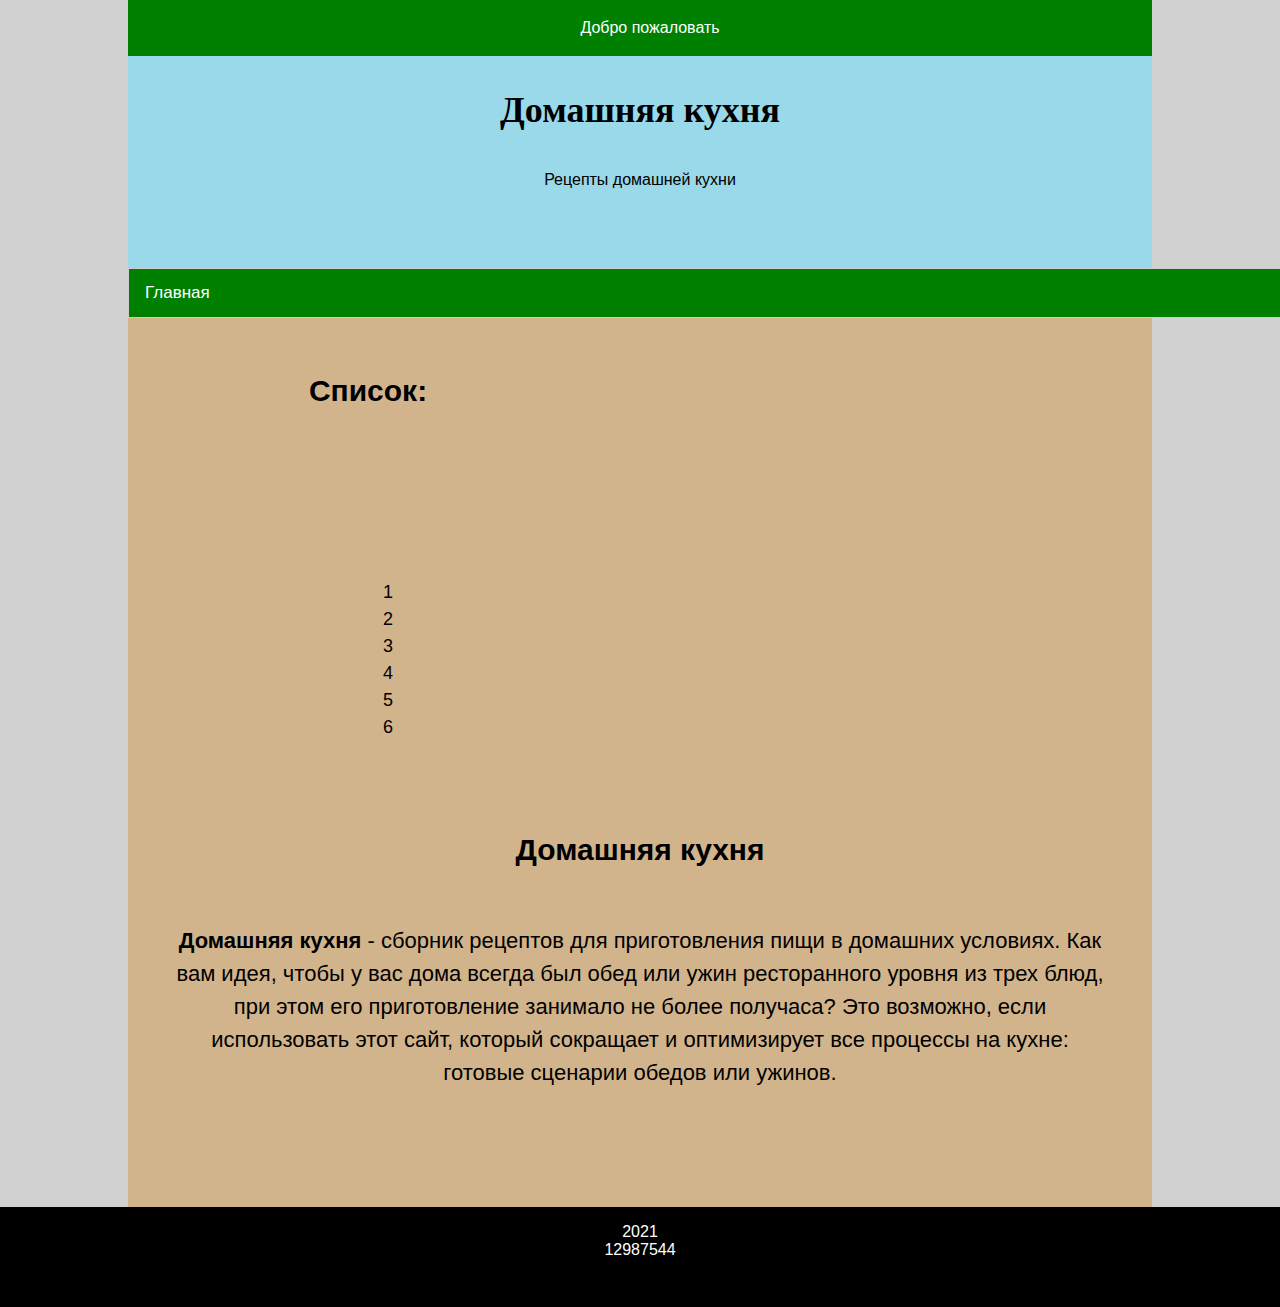
<file: index.html>
<html lang="ru-RU">
   <head>
      <meta charset="utf-8">
      <meta name="viewport" content="width=device-width, initial-scale=1">
      <title>Домашняя кухня</title>
      <meta name="description"
      content="Сборник рецептов домашней кухни">
      <meta name="keywords" content="сборник рецептов, домашняя кухня">
      <link rel="stylesheet" href="style.css">


   </head>


<body>

<header>
<div class="s1">
        <div class="с1">
        <div class="d1">
          <p class="p1">Добро пожаловать</p>
          </div>
        </div>


<div class="s2">
    <div class="d2">
              <h1>Домашняя кухня</h1>
              <p class="p2">Рецепты домашней кухни</p>

    </div>
</div>


<div class="tab">
  <div action="/" target="_blank">
    <button class="b1">Главная</button></div>
</div>



<div class="s1">

  <div class="d5">

  

  <div class="d6">
    <h3 class="h3_b">Список:</h3>
    <p class="p3_black">
      <ul>
<li><span style="font-size:18px;">1</span></li>
<li><span style="font-size:18px;">2</span></li>
<li><span style="font-size:18px;">3</span></li>
<li><span style="font-size:18px;">4</span></li>
<li><span style="font-size:18px;">5</span></li>
<li><span style="font-size:18px;">6</span></li>
</ul>
  </div>

    <div class="d4">
      <h3 class="h3_b">Домашняя кухня</h3>
      <p class="p3_black">
        <strong>Домашняя кухня</strong> - сборник рецептов для приготовления пищи в домашних условиях. Как вам идея, чтобы у вас дома всегда был обед или ужин ресторанного уровня из трех блюд,
        при этом его приготовление занимало не более получаса?
Это возможно, если использовать этот сайт, который сокращает и оптимизирует все процессы на кухне: готовые сценарии обедов или ужинов.</p>
    </div>

</div>

</div>

</div>

</header>

<footer>
<div class="s_footer">
           <div class="c_footerf">
             <div class="d_footer">
            <p class="p_footer">2021<br>12987544</p>
            <p class="p_footer"></p>
           </div>

           </div>


</div>

</footer>

<script> //Меню 1
      function openCity(evt, cityName) {
          var i, tabcontent, tablinks;
          tabcontent = document.getElementsByClassName("tabcontent");
          for (i = 0; i < tabcontent.length; i++) {
              tabcontent[i].style.display = "none";
          }
          tablinks = document.getElementsByClassName("tablinks");
          for (i = 0; i < tablinks.length; i++) {
              tablinks[i].className = tablinks[i].className.replace(" active", "");
          }
          document.getElementById(cityName).style.display = "block";
          evt.currentTarget.className += " active";
      }
      </script>

      <script> //Меню акордион
    var acc = document.getElementsByClassName("accordion");
    var i;

    for (i = 0; i < acc.length; i++) {
      acc[i].addEventListener("click", function() {
        this.classList.toggle("active");
        var panel = this.nextElementSibling;
        if (panel.style.maxHeight){
          panel.style.maxHeight = null;
        } else {
          panel.style.maxHeight = panel.scrollHeight + "px";
        }
      });
    }
    </script>




</body>
</html>
</file>
<file: style.css>
/* Акордион:*/

.accordion {
    background-color: #69b821;
    color: white;
    cursor: pointer;
    padding: 18px;
    width: 90%;
    border: none;
    text-align: left;
    outline: none;
    font-size: 15px;
    transition: 0.4s;
}

.active, .accordion:hover {
    background-color: #69b821;
    width: 90%;
}

.accordion:after {
    content: '\002B';
    color: #777;
    font-weight: bold;
    float: right;
    margin-left: 5px;
}

.active:after {
    content: "\2212";
}

.panel {
  width: auto;

    padding: 0 0 20 40;

		color: white;
    background-color: green;
    max-height: 0;
    overflow: hidden;
    transition: max-height 0.2s ease-out;
}


body {
	padding-top:  0;
	font-family: "Arial", sans-serif;
	font-size: 14px;
	line-height: 18px;
	color: #000000;
	background: #d1d1d1;
	margin: 0 auto;
	width: 100%;
	display: inline-block;
  text-align: center;
}

h1 {
	padding-top: 12px;
  padding-bottom: 0px;
	font-family: "Georgia", serif;
	font-size: 36px;
	line-height: 36px;
  color: #000000;
}

h2 {
	padding-bottom: 12px;
	border-bottom: 1px solid #cccccc;
}

/* Акордион:*/

ul {
   list-style: none;
}




/* Всё */

.b1 {
	padding-top:  0;
	padding-bottom: 0px;
position: ''
font-family: "Georgia", serif;
font-size: 16px;
color: white;
}

/* Меню */

.tab {
  width: 100vw;
	padding-top:  0;
	padding-bottom: 0px;
	margin-top: 0;
	margin-bottom: 0;

  overflow: hidden;
  border: 1px solid #ccc;
  background-color: green;
}

/* Style the buttons inside the tab */
.tab button {
    background-color: inherit;
    float: left;
    border: none;
    outline: none;
    cursor: pointer;
    padding: 14px 16px;
    transition: 0.3s;
    font-size: 17px;
}

/* Change background color of buttons on hover */
.tab button:hover {
    background-color: #ddd;
}

/* Create an active/current tablink class */
.tab button.active {
    background-color: #ccc;
}

/* Style the tab content */
.tabcontent {
    display: none;
    padding: 6px 12px;
    border: 1px solid #ccc;
    border-top: none;
		  background-color: tan;
}

.h3_w {
	font-family: "Arial", sans-serif;
font-size: 30px;
color: white;
}

.h3_b {
	font-family: "Arial", sans-serif;
font-size: 30px;
color: black;
}

.tablinks {
	font-family: "Arial", sans-serif;

font-size: 16px;
color: white;
}

/* Всё */

.p1 {
font-family: "Arial", sans-serif;
text-align: left;
font-size: 16px;
color: white;
margin-left: 20px;
}

.P2 {
padding-bottom: 60px;
font-family: "Arial", sans-serif;
font-size: 16px;
color: #000000;
}

.p3w {
padding-bottom: 76px;
font-family: "Arial", sans-serif;
font-size: 22px;
color: #ffff;
}

.p3_black {
padding-bottom: 76px;
font-family: "Arial", sans-serif;
font-size: 22px;
color: black;
}

.p_footer {
font-family: "Arial", sans-serif;
font-size: 16px;
color: white;
}

.d1 {
	margin-top: 0px;
	padding-top: : 0px;
	max-width: 1024px;
  height: auto;
  display: -webkit-box;
  display: -webkit-flex;
  display: -ms-flexbox;
  display: flex;
  -webkit-box-orient: vertical;
  -webkit-box-direction: normal;
  -webkit-flex-direction: column;
  -ms-flex-direction: column;
  flex-direction: column;
  -webkit-box-pack: center;
  -webkit-justify-content: center;
  -ms-flex-pack: center;
  justify-content: center;
  -webkit-box-align: center;
  -webkit-align-items: center;
  -ms-flex-align: center;
  align-items: center;
	background: green;
}

.d2 {
	margin-top: 0px;
	padding-top: : 0px;
	background: green;
    left: 0%;
    top: 0%;
    right: 0%;
    bottom: 0%;
    	max-width: 1024px;
		height: auto;
    display: -webkit-box;
    display: -webkit-flex;
    display: -ms-flexbox;
    display: flex;
    -webkit-box-orient: vertical;
    -webkit-box-direction: normal;
    -webkit-flex-direction: column;
    -ms-flex-direction: column;
    flex-direction: column;
    -webkit-box-pack: center;
    -webkit-justify-content: center;
    -ms-flex-pack: center;
    justify-content: center;
    -webkit-box-align: center;
    -webkit-align-items: center;
    -ms-flex-align: center;
    align-items: center;
		background: #99d9ea;
}

.d3 {
		 min-width: 290px; /*Фиксируем ширину блока*/
     height: 100%;

     float: left; /*Задаем обтекание*/

		 min-height: 0px;
     line-height: auto;
	/*Высота строки +  верт. центрирования текста*/

     color: white;
     margin-top: 0px;

     margin-right: 10px;
     text-align: center; /*Центрируем текст по горизонтали*/
		 background: green;
    }



.d4 {
 width: auto;
  display: -webkit-box;
  display: -webkit-flex;
  display: -ms-flexbox;
  display: flex;
  -webkit-box-orient: vertical;
  -webkit-box-direction: normal;
  -webkit-flex-direction: column;
  -ms-flex-direction: column;
  flex-direction: column;
  -webkit-box-pack: center;
  -webkit-justify-content: center;
  -ms-flex-pack: center;
  justify-content: center;
  -webkit-box-align: center;
  -webkit-align-items: center;
  -ms-flex-align: center;
  align-items: center;
text-align: center;
margin: 20px 40px 20px 40px;
    }

.d5 {

  width: auto;
	padding-bottom: 0px;
	display: -webkit-box;
	display: -webkit-flex;
	display: -ms-flexbox;
	display: flex;
	-webkit-box-orient: horizontal;
  -webkit-flex-wrap: wrap;
  -ms-flex-wrap: wrap;
  flex-wrap: wrap;
	background: tan;
}

.d6 {
 width: auto;
 min-width: 400px;
  display: -webkit-box;
  display: -webkit-flex;
  display: -ms-flexbox;
  display: flex;
  -webkit-box-orient: vertical;
  -webkit-box-direction: normal;
  -webkit-flex-direction: column;
  -ms-flex-direction: column;
  flex-direction: column;
  -webkit-box-pack: center;
  -webkit-justify-content: center;
  -ms-flex-pack: center;
  justify-content: center;
  -webkit-box-align: center;
  -webkit-align-items: center;
  -ms-flex-align: center;
  align-items: center;
text-align: center;
margin: 20px 40px 20px 40px;
    }

.s1 {
	width: 100vw;
	margin: 0 auto;
  max-width: 1024px;
  margin-right: auto;
  margin-left: auto;
  padding-top: 0px;
  padding-bottom: 0px;
  font-size: 16px;
  line-height: 1.5;
  text-align: center;
	margin-bottom: 0px;
}

.s2 {
	width: 100%;
	margin: 0 auto;
  max-width: 1024px;
  margin-right: auto;
  margin-left: auto;
  padding-top: 0px;
  padding-bottom: 0px;
  font-size: 16px;
  line-height: 1.5;
  text-align: center;
	margin-bottom: 0px;

  background: #99d9ea;
}

.skills-item {
	margin-bottom: 45px;
	padding-left: 20px;
	border-left: 10px solid #c4c4c4;
	color: #999999;
}

.standart {
	border-color: #ffc5b3;
	color: #666666;
}


/* */

.vip {
	border-color: #ff5a26;
	color: #000000;
}


.site-header img {
	display: block;
	margin: 0 auto;
}

.features {
	max-width: 1024px;
	margin-bottom: 30px;
  border-bottom: 4px double black; /* Параметры границы */
}

.features p {
	display: inline-block;
	vertical-align: top;
	width: 30%;
	margin: 0 5px;
	text-align: center;
	background-repeat: no-repeat;
	background-position: center top;
}

.feature-kitten {
	padding-top: 60px;
	background-image: url("img/bottle.svg");
}

.feature-cat {
	padding-top: 60px;
	background-image: url("img/cat.svg");
}

.feature-train {
	padding-top: 60px;
	background-image: url("img/whistle.svg");
}

.skills-list {
	padding: 0;
	list-style: none;
}

.s_footer {
	display: flex;
	background-color: black;
	margin: 0 auto;
	width: 100vw;
	display: inline-block;
  text-align: center;
}

.d_footer {
width: 100%;
height: auto;

margin-top: 0px;
padding-top: : 0px;
display: -webkit-box;
display: -webkit-flex;
display: -ms-flexbox;
display: flex;
-webkit-box-orient: vertical;
-webkit-box-direction: normal;
-webkit-flex-direction: column;
-ms-flex-direction: column;
flex-direction: column;
-webkit-box-pack: center;
-webkit-justify-content: center;
-ms-flex-pack: center;
justify-content: center;
-webkit-box-align: center;
-webkit-align-items: center;
-ms-flex-align: center;
align-items: center;
background: black;
}




.c_footer {
	width: 962px;
  display: -webkit-box;
  display: -webkit-flex;
  display: -ms-flexbox;
  display: flex;
  margin-top: 0px;
  -webkit-box-pack: center;
  -webkit-justify-content: center;
  -ms-flex-pack: center;
  justify-content: center;
  -webkit-flex-wrap: wrap;
  -ms-flex-wrap: wrap;
  flex-wrap: wrap;
	background: tan;
}

@media screen and (max-width: 1200px) {


.s1 {
    width: 100vw;
  }

.c1 {
	width: 100vw;
  max-width: 1200px;
  display: -webkit-box;
  display: -webkit-flex;
  display: -ms-flexbox;
  display: flex;
  margin-top: 0px;
  -webkit-box-pack: center;
  -webkit-justify-content: center;
  -ms-flex-pack: center;
  justify-content: center;
  -webkit-flex-wrap: wrap;
  -ms-flex-wrap: wrap;
  flex-wrap: wrap;
	background: tan;
}

.site-header {
	width: 100vw;
  height: 250px;
	text-align: center;
	}

h1 {
width: 980px;
  	font-family: "Georgia", serif;
  	font-size: 36px;
  	line-height: 36px;
    color: #000000;
  }

.d1 {
  	width: 100%;
    height: auto;
  	}


.d2 {
      left: 0%;
      top: 0%;
      right: 0%;
      bottom: 0%;
      	width: 100vw;
				height: auto;
      display: -webkit-box;
      display: -webkit-flex;
      display: -ms-flexbox;
      display: flex;
      -webkit-box-orient: vertical;
      -webkit-box-direction: normal;
      -webkit-flex-direction: column;
      -ms-flex-direction: column;
      flex-direction: column;
      -webkit-box-pack: center;
      -webkit-justify-content: center;
      -ms-flex-pack: center;
      justify-content: center;
      -webkit-box-align: center;
      -webkit-align-items: center;
      -ms-flex-align: center;
      align-items: center;
      background: #99d9ea;
  }


@media screen and (max-width: 962px) {


.s1 {
    width: 100vw;
  }

.c1 {
  width: 100%;
	    max-width: 962px;
			flex-direction: column;
		  -webkit-box-pack: center;
		  -webkit-justify-content: center;
		  -ms-flex-pack: center;
		  justify-content: center;
		  -webkit-box-align: center;
		  -webkit-align-items: center;
		  -ms-flex-align: center;

		  margin: 0 auto;
			display: inline-block;
			text-align: center;
	  }

.site-header {
	width: 100vw;
  height: 250px;
	text-align: center;
	}

h1 {
width: 980px;
  	font-family: "Georgia", serif;
  	font-size: 36px;
  	line-height: 36px;
    color: #000000;
  }

.d1 {
  	width: 100vw;
    height: auto;
  	}


.d2 {
      left: 0%;
      top: 0%;
      right: 0%;
      bottom: 0%;
      	width: 100vw;
				height: auto;
      display: -webkit-box;
      display: -webkit-flex;
      display: -ms-flexbox;
      display: flex;
      -webkit-box-orient: vertical;
      -webkit-box-direction: normal;
      -webkit-flex-direction: column;
      -ms-flex-direction: column;
      flex-direction: column;
      -webkit-box-pack: center;
      -webkit-justify-content: center;
      -ms-flex-pack: center;
      justify-content: center;
      -webkit-box-align: center;
      -webkit-align-items: center;
      -ms-flex-align: center;
      align-items: center;
  }

@media screen and (max-width: 767px) {

.c1 {
		    max-width: 740px;
				flex-direction: column;
			  -webkit-box-pack: center;
			  -webkit-justify-content: center;
			  -ms-flex-pack: center;
			  justify-content: center;
			  -webkit-box-align: center;
			  -webkit-align-items: center;
			  -ms-flex-align: center;

			  margin: 0 auto;
				display: inline-block;
			  text-align: center;
			}


.s1 {
		width: 100vw;
  }

.site-header {
	width: 100%;

	width: 100%;
	display: inline-block;
  text-align: center;

	}

h1 {
width: 727px;
  	font-family: "Georgia", serif;
  	font-size: 36px;
  	line-height: 36px;
    color: #000000;
  }

.d1 {
    	width: 100vw;
      height: auto;
    	}

.d2 {

      left: 0%;
      top: 0%;
      right: 0%;
      bottom: 0%;
      	width: 100vw;
				height: auto;
      display: -webkit-box;
      display: -webkit-flex;
      display: -ms-flexbox;
      display: flex;
      -webkit-box-orient: vertical;
      -webkit-box-direction: normal;
      -webkit-flex-direction: column;
      -ms-flex-direction: column;
      flex-direction: column;
      -webkit-box-pack: center;
      -webkit-justify-content: center;
      -ms-flex-pack: center;
      justify-content: center;
      -webkit-box-align: center;
      -webkit-align-items: center;
      -ms-flex-align: center;
      align-items: center;
  }

.d3 {
		width: 100vw; /*Фиксируем ширину блока*/
	  min-height: 0px;

    float: left; /*Задаем обтекание*/
		line-height: auto;/*Высота строки +  верт. центрирования текста*/
		color: white;
		margin-top: 0px;
		margin-right: 10px;
		     text-align: center; /*Центрируем текст по горизонтали*/
				 background: green;
		    }

.d4 {
		width: auto;; /*Фиксируем ширину блока*/
		float: left; /*Задаем обтекание*/
		line-height: auto;/*Высота строки +  верт. центрирования текста*/
		font-size: 18px;
		background: tan;
		color: white;
		margin: 0. 0. 0. 0;
		padding-left: 0px ;
		padding-right: 20px;
		text-align: center;; /*Центрируем текст по горизонтали*/
				 }

@media screen and (max-width: 479px) {

.c1 {
			    max-width: 440px;
					flex-direction: column;
				  -webkit-box-pack: center;
				  -webkit-justify-content: center;
				  -ms-flex-pack: center;
				  justify-content: center;
				  -webkit-box-align: center;
				  -webkit-align-items: center;
				  -ms-flex-align: center;

				  margin: 0 auto;
					display: inline-block;
					text-align: center;

			  }

.s1 {
		width: 100vw;
    font-size: 22px;
  }

.site-header {
	width: 100%;
	display: inline-block;
  text-align: center;
	}

h1 {
    width: 440px;
  	font-family: "Georgia", serif;
  	font-size: 36px;
  	line-height: 36px;
    color: #000000;
  }

.d1 {
    	width: 100vw;
      height: auto;
    	}

.d2 {

      left: 0%;
      top: 0%;
      right: 0%;
      bottom: 0%;
      	width: 100vw;
				height: auto;
      display: -webkit-box;
      display: -webkit-flex;
      display: -ms-flexbox;
      display: flex;
      -webkit-box-orient: vertical;
      -webkit-box-direction: normal;
      -webkit-flex-direction: column;
      -ms-flex-direction: column;
      flex-direction: column;
      -webkit-box-pack: center;
      -webkit-justify-content: center;
      -ms-flex-pack: center;
      justify-content: center;
      -webkit-box-align: center;
      -webkit-align-items: center;
      -ms-flex-align: center;
      align-items: center;
  }

.d3 {
	     float: left; /*Задаем обтекание*/
			 width: 100vw; /*Фиксируем ширину блока*/

	     line-height: auto;/*Высота строки +  верт. центрирования текста*/
	     color: white;
	     margin-top: 0px;
	     margin-right: 10px;
	     text-align: center; /*Центрируем текст по горизонтали*/
			 background: green;
	    }

.d4 {
				width: auto;; /*Фиксируем ширину блока*/
			     float: left; /*Задаем обтекание*/
			     line-height: auto;/*Высота строки +  верт. центрирования текста*/
			     font-size: 18px;
			     background: tan;
			     color: white;
			     margin: 0. 0. 0. 0;
					 padding-left: 20px ;
					 padding-right: 20px;
			     text-align: center; /*Центрируем текст по горизонтали*/
			 }
</file>
